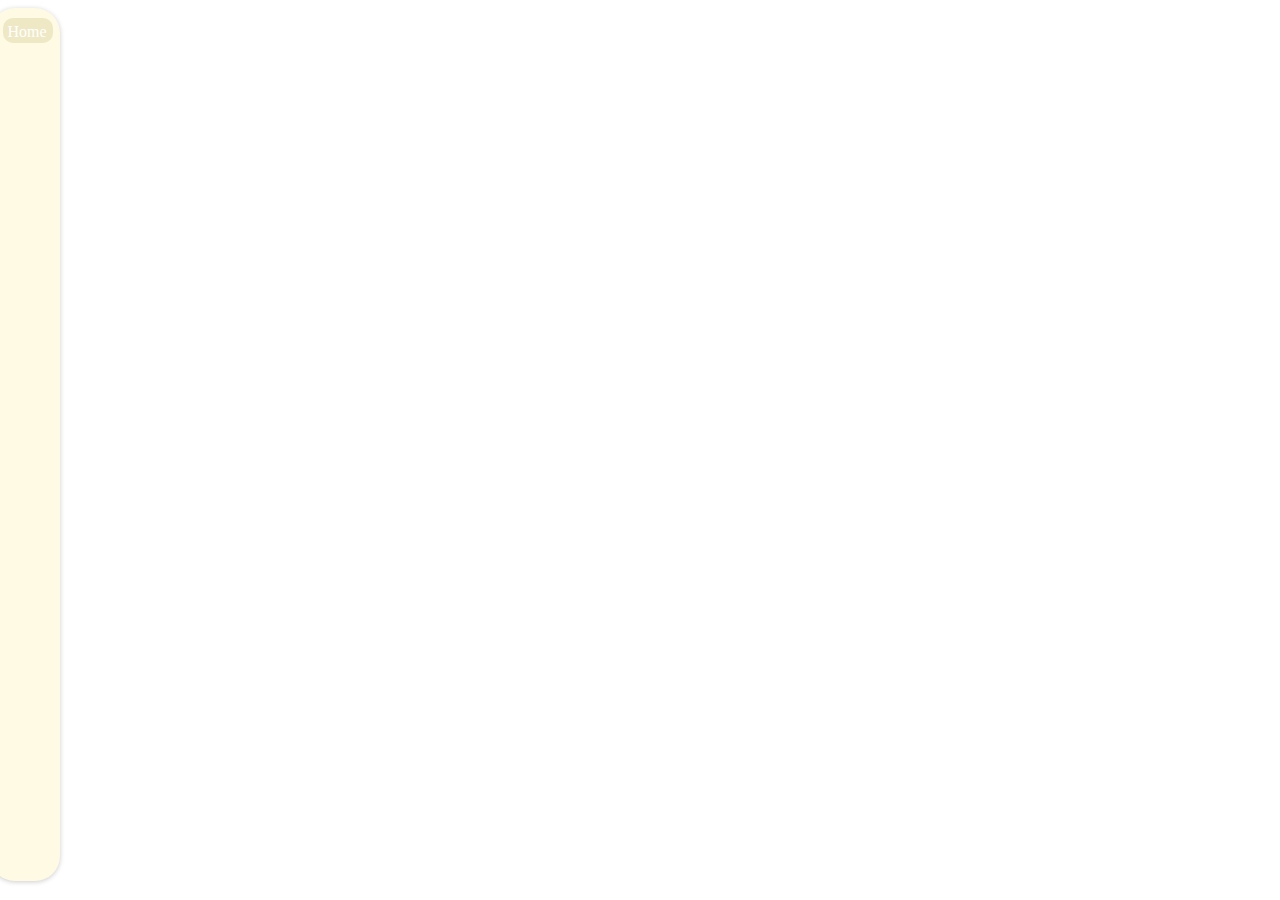
<file: Website/index.html>
<head>
    <link rel="stylesheet" href="style.css">
    <link rel="shortcut icon" href="favicon.ico" type="image/x-icon">
    <title>My Horizons | Home</title>
</head>

<body>
    <div class="menu-bar">
        <a href="#" class="btn">Home</a>
    </div>
</body>
</file>
<file: Website/style.css>
.menu-bar {
    background-color: #fefae4; /* paper */
    position: fixed;
    left: -10;
    width: 70px;
    height: 97%;
    box-shadow: 0px 1px 5px rgb(0,0,0,.2);
    border-radius: 25px;
}

.btn {
    width: 40px;
    height: 15px;
    background-color: #eee8c4;
    padding: 5px;
    margin-left: 12.5px;
    text-decoration: none;
    color: #ffffff;
    border-radius: 10px;
    position: fixed;
    margin-top: 10px;
}

.btn:hover {
    width: 40px;
    height: 15px;
    background-color: #f1edd6;
    padding: 5px;
    margin-left: 12.5px;
    text-decoration: none;
    color: #ffffff;
    border-radius: 10px;
    position: fixed;
    margin-top: 10px;
}
</file>
